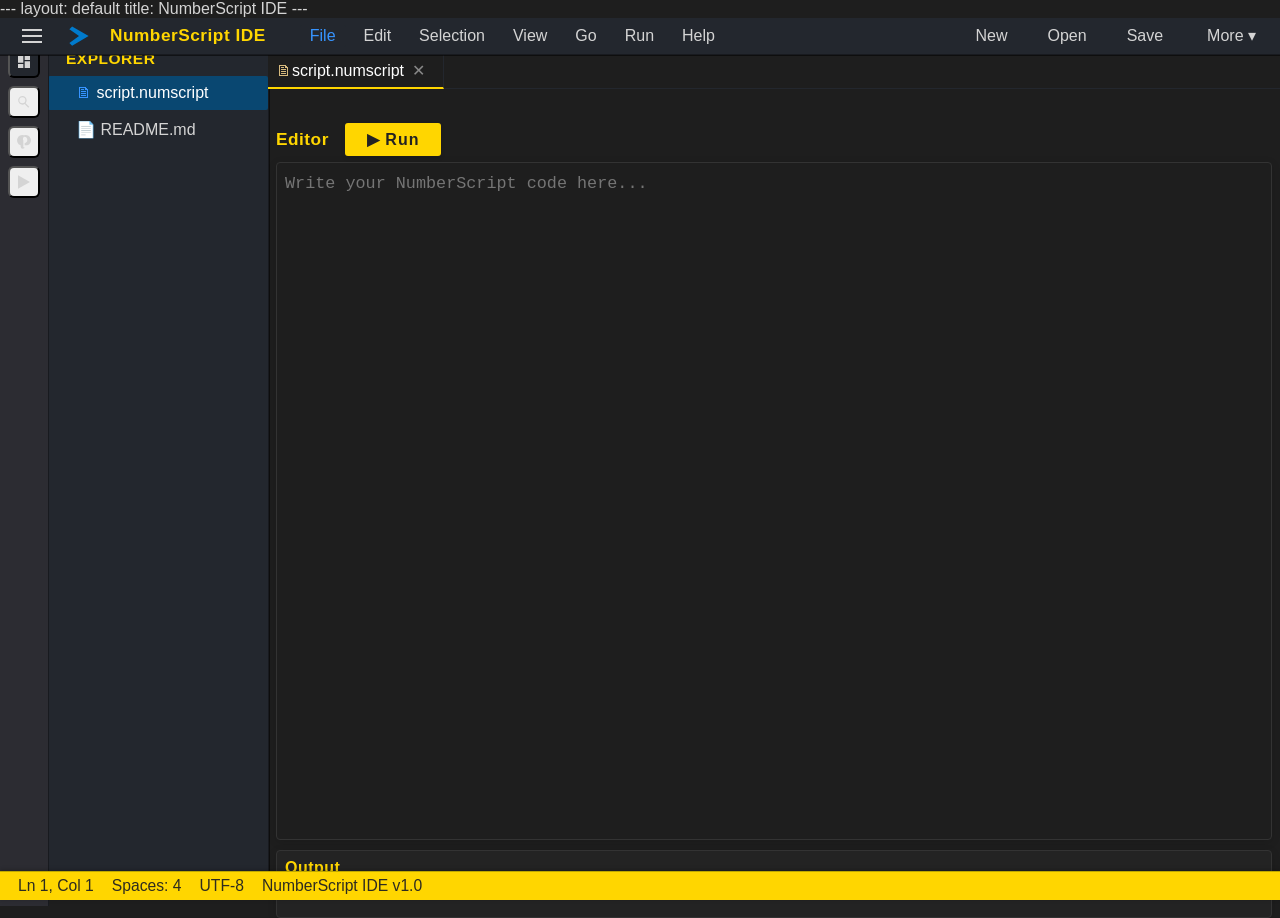
<file: index.html>
---
layout: default
title: NumberScript IDE
---

<!DOCTYPE html>
<html lang="en">
<head>
  <meta charset="UTF-8">
  <title>NumberScript IDE</title>
  <meta name="viewport" content="width=device-width, initial-scale=1.0">
  <link rel="stylesheet" href="assets/vs-theme.css">
  <link rel="stylesheet" href="assets/numberscript-highlight.css">
</head>
<body>
  <div id="vs-ide">
    <!-- Menubar -->
    <div class="vs-menubar" role="menubar" aria-label="Main menu">
      <button class="vs-hamburger" title="Menu" aria-label="Menu">
        <svg width="20" height="20" viewBox="0 0 20 20"><rect y="3" width="20" height="2" fill="#d4d4d4"/><rect y="9" width="20" height="2" fill="#d4d4d4"/><rect y="15" width="20" height="2" fill="#d4d4d4"/></svg>
      </button>
      <span class="vs-logo" title="VS Code">
        <svg width="22" height="22" viewBox="0 0 32 32"><polygon fill="#007acc" points="2,26 16,16 2,6 6,2 30,16 6,30"/></svg>
      </span>
      <span class="vs-title">NumberScript IDE</span>
      <div class="vs-menubar-tabs" role="tablist">
        <span class="vs-menubar-tab selected" role="tab" aria-selected="true" tabindex="0">File</span>
        <span class="vs-menubar-tab" role="tab" tabindex="0">Edit</span>
        <span class="vs-menubar-tab" role="tab" tabindex="0">Selection</span>
        <span class="vs-menubar-tab" role="tab" tabindex="0">View</span>
        <span class="vs-menubar-tab" role="tab" tabindex="0">Go</span>
        <span class="vs-menubar-tab" role="tab" tabindex="0">Run</span>
        <span class="vs-menubar-tab" role="tab" tabindex="0">Help</span>
      </div>
      <div style="flex:1"></div>
      <button onclick="newFile()" title="New file (Ctrl+N)" aria-label="New file">New</button>
      <button onclick="openLocal()" title="Open from local (Ctrl+O)" aria-label="Open file">Open</button>
      <button onclick="saveLocal()" title="Save to local (Ctrl+S)" aria-label="Save file">Save</button>
      <div class="vs-menubar-dropdown" tabindex="0">
        <button class="vs-dropdown-btn" aria-haspopup="true" aria-expanded="false" title="More options" aria-label="More options" onclick="toggleDropdown(event)">More ▾</button>
        <div class="vs-dropdown-content" role="menu">
          <button onclick="saveAsGithub()" role="menuitem">Save to GitHub</button>
          <button onclick="saveToDrive()" role="menuitem">Save to Google Drive</button>
          <button onclick="importFromGithub()" role="menuitem">Import from GitHub</button>
          <button onclick="importFromDrive()" role="menuitem">Import from Drive</button>
        </div>
      </div>
    </div>
    <!-- Activity Bar -->
    <nav class="vs-activitybar" aria-label="Activity Bar">
      <button class="vs-activitybar-icon selected" title="Explorer" aria-label="Explorer" tabindex="0">
        <svg width="22" height="22" viewBox="0 0 24 24"><path fill="#d4d4d4" d="M3 13h8V3H3v10zm0 8h8v-6H3v6zm10 0h8V11h-8v10zm0-18v6h8V3h-8z"/></svg>
      </button>
      <button class="vs-activitybar-icon" title="Search" aria-label="Search" tabindex="0">
        <svg width="22" height="22" viewBox="0 0 24 24"><path fill="#d4d4d4" d="M9.5 3A6.5 6.5 0 0 1 16 9.5c0 1.61-.59 3.09-1.57 4.23l5.42 5.42-1.41 1.41-5.42-5.42A6.5 6.5 0 1 1 9.5 3zm0 2A4.5 4.5 0 1 0 14 9.5A4.5 4.5 0 0 0 9.5 5z"/></svg>
      </button>
      <button class="vs-activitybar-icon" title="Source Control" aria-label="Source Control" tabindex="0">
        <svg width="22" height="22" viewBox="0 0 24 24"><path fill="#d4d4d4" d="M17 16.95A7 7 0 0 0 12 2a7 7 0 0 0-5 14.95V19a3 3 0 0 0 6 0v-2.05zM12 4a5 5 0 0 1 5 5c0 2.39-1.72 4.37-4 4.9V19a1 1 0 0 1-2 0v-9.1A5 5 0 0 1 12 4z"/></svg>
      </button>
      <button class="vs-activitybar-icon" title="Run & Debug" aria-label="Run & Debug" tabindex="0">
        <svg width="22" height="22" viewBox="0 0 24 24"><path fill="#d4d4d4" d="M3 22v-20l18 10-18 10z"/></svg>
      </button>
    </nav>
    <!-- Sidebar -->
    <aside class="vs-sidebar" aria-label="Sidebar">
      <section class="vs-sidebar-section">
        <div class="vs-sidebar-header">EXPLORER</div>
        <ul>
          <li class="vs-sidebar-item selected">
            <span style="color:#3794ff;" aria-hidden="true">&#x1F5CE;</span> script.numscript
          </li>
          <li class="vs-sidebar-item">
            <span style="color:#6a9955;" aria-hidden="true">&#x1F4C4;</span> README.md
          </li>
        </ul>
      </section>
    </aside>
    <!-- Tabs bar -->
    <div class="vs-tabsbar" role="tablist" aria-label="Open editors">
      <div class="vs-tab selected" role="tab" aria-selected="true" tabindex="0">
        <span style="color:#d7ba7d;" aria-hidden="true">&#x1F5CE;</span> script.numscript
        <span class="vs-tab-close" title="Close" tabindex="0">&#10005;</span>
      </div>
    </div>
    <!-- Main editor area -->
    <main class="vs-main" aria-label="Editor main area">
      <div class="vs-editor-toolbar">
        <span class="vs-editor-label">Editor</span>
        <button onclick="runNumberScript()" class="vs-run-btn" title="Run (Ctrl+Enter)" aria-label="Run code">▶ Run</button>
      </div>
      <div class="vs-editor-container">
        <label for="numberscript-editor" class="sr-only">NumberScript Editor</label>
        <textarea id="numberscript-editor" spellcheck="false" autocomplete="off" placeholder="Write your NumberScript code here..." aria-label="NumberScript Editor"></textarea>
        <pre id="numberscript-highlight" aria-hidden="true"></pre>
      </div>
      <section class="vs-output" aria-label="Output">
        <div class="vs-output-header">Output</div>
        <pre id="numberscript-output" tabindex="0"></pre>
      </section>
    </main>
    <!-- Status bar -->
    <footer class="vs-statusbar" aria-label="Status bar">
      <span class="vs-statusbar-item">Ln <span id="cursor-line">1</span>, Col <span id="cursor-col">1</span></span>
      <span class="vs-statusbar-item">Spaces: 4</span>
      <span class="vs-statusbar-item">UTF-8</span>
      <span class="vs-statusbar-item">NumberScript IDE v1.0</span>
    </footer>
  </div>
  <script src="assets/numberscript.js"></script>
  <script src="assets/numberscript-ide.js"></script>
  <script>
    // Update status bar with cursor position
    const editor = document.getElementById('numberscript-editor');
    const lineSpan = document.getElementById('cursor-line');
    const colSpan = document.getElementById('cursor-col');
    editor.addEventListener('keyup', updateCursor);
    editor.addEventListener('click', updateCursor);
    editor.addEventListener('input', updateCursor);
    function updateCursor() {
      const val = editor.value.substr(0, editor.selectionStart);
      const lines = val.split('\n');
      lineSpan.textContent = lines.length;
      colSpan.textContent = lines[lines.length - 1].length + 1;
    }
    updateCursor();

    // Keyboard shortcuts
    document.addEventListener('keydown', function(e) {
      if (e.ctrlKey && e.key === 'Enter') {
        runNumberScript();
        e.preventDefault();
      }
      if (e.ctrlKey && (e.key === 's' || e.key === 'S')) {
        saveLocal();
        e.preventDefault();
      }
      if (e.ctrlKey && (e.key === 'n' || e.key === 'N')) {
        newFile();
        e.preventDefault();
      }
      if (e.ctrlKey && (e.key === 'o' || e.key === 'O')) {
        openLocal();
        e.preventDefault();
      }
    });

    // Dropdown menu close on blur
    function toggleDropdown(e) {
      const btn = e.currentTarget;
      const dropdown = btn.parentElement.querySelector('.vs-dropdown-content');
      dropdown.style.display = dropdown.style.display === 'block' ? 'none' : 'block';
      btn.setAttribute('aria-expanded', dropdown.style.display === 'block');
      function closeDropdown(ev) {
        if (!btn.parentElement.contains(ev.relatedTarget)) {
          dropdown.style.display = 'none';
          btn.setAttribute('aria-expanded', 'false');
          btn.removeEventListener('blur', closeDropdown);
        }
      }
      btn.addEventListener('blur', closeDropdown);
    }
    // Close dropdown if clicking outside
    document.addEventListener('click', function(e) {
      document.querySelectorAll('.vs-dropdown-content').forEach(function(drop) {
        if (!drop.contains(e.target) && !drop.parentElement.contains(e.target)) {
          drop.style.display = 'none';
          const btn = drop.parentElement.querySelector('.vs-dropdown-btn');
          if (btn) btn.setAttribute('aria-expanded', 'false');
        }
      });
    });
  </script>
</body>
</html>
</file>
<file: assets/vs-theme.css>
/* VS Code Web UI inspired theme */

body {
  background: #1e1e1e;
  color: #d4d4d4;
  font-family: 'Segoe UI', 'Liberation Sans', Arial, sans-serif;
  margin: 0;
  padding: 0;
  height: 100vh;
  overflow: hidden;
}

#vs-ide {
  display: flex;
  flex-direction: column;
  height: 100vh;
}

.vs-menubar {
  background: #23272e;
  color: #fff;
  height: 36px;
  display: flex;
  align-items: center;
  gap: 10px;
  border-bottom: 1px solid #181a1f;
  box-shadow: 0 1px 0 #0008;
  position: relative;
  padding: 0 8px;
  z-index: 10;
}

.vs-title {
  font-weight: 600;
  margin-right: 24px;
  font-size: 1.08em;
  letter-spacing: 0.5px;
  color: #ffd600;
}

.vs-menubar button,
.vs-dropdown-btn {
  background: transparent;
  color: #d4d4d4;
  border: none;
  padding: 4px 14px;
  margin-right: 2px;
  border-radius: 2px;
  cursor: pointer;
  font-size: 1em;
  font-family: inherit;
  transition: background 0.15s, color 0.15s;
  box-shadow: none;
}
.vs-menubar button:hover,
.vs-dropdown-btn:hover {
  background: #2c2c32;
  color: #fff;
}

.vs-menubar-dropdown {
  position: relative;
  display: inline-block;
}

.vs-dropdown-btn {
  margin-left: 4px;
}
.vs-dropdown-content {
  display: none;
  position: absolute;
  background: #23272e;
  min-width: 180px;
  box-shadow: 0 4px 16px #000a;
  z-index: 10;
  right: 0;
  top: 32px;
  border-radius: 3px;
  overflow: hidden;
  border: 1px solid #222;
}
.vs-menubar-dropdown:hover .vs-dropdown-content {
  display: block;
}
.vs-dropdown-content button {
  width: 100%;
  background: none;
  color: #d4d4d4;
  border: none;
  padding: 10px 18px;
  text-align: left;
  cursor: pointer;
  font-size: 1em;
  font-family: inherit;
  border-bottom: 1px solid #23272e;
  transition: background 0.15s;
}
.vs-dropdown-content button:hover {
  background: #094771;
  color: #fff;
}

/* Activity bar (icon bar on the far left) */
.vs-activitybar {
  background: #2c2c32;
  width: 48px;
  min-width: 48px;
  height: calc(100vh - 36px);
  display: flex;
  flex-direction: column;
  align-items: center;
  padding-top: 6px;
  border-right: 1px solid #181a1f;
  position: absolute;
  top: 36px;
  left: 0;
  z-index: 2;
}
.vs-activitybar-icon {
  width: 32px;
  height: 32px;
  margin: 4px 0;
  display: flex;
  align-items: center;
  justify-content: center;
  color: #d4d4d4;
  border-radius: 6px;
  cursor: pointer;
  transition: background 0.15s, color 0.15s;
  font-size: 1.4em;
}
.vs-activitybar-icon.selected,
.vs-activitybar-icon:hover {
  background: #23272e;
  color: #3794ff;
}

/* Sidebar (explorer) */
.vs-sidebar {
  background: #23272e;
  width: 220px;
  min-width: 120px;
  color: #d4d4d4;
  padding: 0;
  border-right: 1px solid #181a1f;
  display: flex;
  flex-direction: column;
  gap: 0;
  height: calc(100vh - 36px);
  position: absolute;
  top: 36px;
  left: 48px;
  bottom: 0;
  z-index: 1;
  box-shadow: 1px 0 0 #0008;
}

.vs-sidebar-section {
  margin: 0;
  padding: 0 0 10px 0;
  border-bottom: 1px solid #23272e;
}
.vs-sidebar-header {
  font-size: 0.97em;
  font-weight: 600;
  color: #ffd600;
  padding: 14px 18px 6px 18px;
  letter-spacing: 0.5px;
}
.vs-sidebar ul {
  list-style: none;
  padding: 0;
  margin: 0;
}
.vs-sidebar-item {
  padding: 8px 28px;
  color: #d4d4d4;
  cursor: pointer;
  border-radius: 2px;
  margin: 2px 0;
  font-size: 1em;
  transition: background 0.15s, color 0.15s;
}
.vs-sidebar-item.selected, .vs-sidebar-item:hover {
  background: #094771;
  color: #fff;
}

/* Tabs bar */
.vs-tabsbar {
  display: flex;
  align-items: center;
  background: #1e1e1e;
  border-bottom: 1px solid #23272e;
  height: 34px;
  margin-left: 268px;
  z-index: 5;
  position: relative;
}
.vs-tab {
  display: flex;
  align-items: center;
  background: #23272e;
  color: #d4d4d4;
  padding: 0 18px 0 8px;
  height: 100%;
  border-right: 1px solid #23272e;
  font-size: 1em;
  cursor: pointer;
  position: relative;
  transition: background 0.15s, color 0.15s;
}
.vs-tab.selected {
  background: #1e1e1e;
  color: #fff;
  border-bottom: 2px solid #ffd600;
}
.vs-tab-close {
  margin-left: 8px;
  color: #888;
  font-size: 1em;
  cursor: pointer;
  transition: color 0.15s;
}
.vs-tab-close:hover {
  color: #e06c75;
}

/* Main area */
.vs-main {
  margin-left: 268px;
  margin-top: 34px;
  padding: 0 8px 0 8px;
  height: calc(100vh - 36px - 34px - 28px);
  background: #1e1e1e;
  display: flex;
  flex-direction: column;
  gap: 4px;
  box-sizing: border-box;
  min-width: 0;
}

.vs-editor-toolbar {
  display: flex;
  align-items: center;
  gap: 8px;
  margin-bottom: 2px;
  margin-top: 0;
  min-height: 28px;
}
.vs-editor-label {
  color: #ffd600;
  font-size: 1.08em;
  font-weight: 600;
  letter-spacing: 0.5px;
  margin: 0;
}

.vs-editor-container {
  position: relative;
  flex: 1 1 0;
  display: flex;
  flex-direction: column;
  border: 1px solid #333;
  border-radius: 4px;
  background: #1e1e1e;
  margin-bottom: 4px;
  box-shadow: 0 2px 8px #0002;
  min-height: 80px;
  max-height: none;
  height: auto;
  overflow: hidden;
}

#numberscript-editor, #numberscript-highlight {
  width: 100%;
  height: 100%;
  min-height: 60px;
  max-height: none;
  background: transparent;
  color: transparent;
  caret-color: #d4d4d4;
  border: none;
  resize: none;
  font-size: 1.05em;
  font-family: 'Fira Mono', 'Consolas', 'Monaco', monospace;
  position: absolute;
  top: 0;
  left: 0;
  z-index: 2;
  outline: none;
  padding: 8px;
  line-height: 1.5;
  border-radius: 0;
  box-sizing: border-box;
}

#numberscript-highlight {
  color: #d4d4d4;
  z-index: 1;
  pointer-events: none;
  border-radius: 0;
  border: none;
}

.vs-runbar {
  margin: 10px 0 0 0;
}
.vs-run-btn {
  background: #ffd600;
  color: #222;
  border: none;
  padding: 7px 22px;
  border-radius: 3px;
  font-size: 1em;
  cursor: pointer;
  font-weight: 600;
  letter-spacing: 1px;
  box-shadow: 0 2px 4px #0002;
  transition: background 0.2s;
  margin-left: 8px;
}
.vs-run-btn:hover, .vs-run-btn:focus {
  background: #ffe066;
  color: #222;
  outline: none;
}

.vs-output {
  background: #232323;
  border: 1px solid #333;
  border-radius: 4px;
  padding: 8px 8px 6px 8px;
  margin-top: 2px;
  box-shadow: 0 2px 8px #0002;
  min-height: 32px;
  flex: 0 0 auto;
}
.vs-output-header {
  font-weight: 600;
  color: #ffd600;
  margin-bottom: 2px;
  font-size: 1em;
  letter-spacing: 0.5px;
}

#numberscript-output {
  color: #b5cea8;
  font-family: 'Fira Mono', 'Consolas', 'Monaco', monospace;
  margin: 0;
  padding: 0;
  background: transparent;
  border: none;
  min-height: 32px;
  font-size: 1.05em;
}

/* Status bar */
.vs-statusbar {
  position: fixed;
  left: 0;
  right: 0;
  bottom: 0;
  height: 28px;
  background: #ffd600;
  color: #222;
  display: flex;
  align-items: center;
  font-size: 0.98em;
  padding: 0 18px;
  z-index: 100;
  box-shadow: 0 -1px 4px #0004;
  border-top: 1px solid #bfa800;
}
.vs-statusbar-item {
  margin-right: 18px;
  opacity: 0.95;
}
.vs-statusbar-item:last-child {
  margin-right: 0;
}

/* Scrollbar styling for VS look */
::-webkit-scrollbar {
  width: 10px;
  background: #23272e;
}
::-webkit-scrollbar-thumb {
  background: #2c2c32;
  border-radius: 5px;
}
::-webkit-scrollbar-thumb:hover {
  background: #37373d;
}

.vs-hamburger {
  background: transparent;
  border: none;
  margin-right: 6px;
  cursor: pointer;
  padding: 0 4px;
  display: flex;
  align-items: center;
  height: 32px;
}
.vs-logo {
  margin-right: 10px;
  display: flex;
  align-items: center;
  height: 32px;
}
.vs-menubar-tabs {
  display: flex;
  gap: 8px;
}
.vs-menubar-tab {
  color: #d4d4d4;
  padding: 2px 10px;
  border-radius: 2px;
  font-size: 1em;
  cursor: pointer;
  transition: background 0.15s, color 0.15s;
}
.vs-menubar-tab.selected,
.vs-menubar-tab:hover {
  background: #23272e;
  color: #3794ff;
}

/* Focus styles for accessibility */
button:focus, .vs-tab:focus, .vs-activitybar-icon:focus {
  outline: 2px solid #ffd600;
  outline-offset: 2px;
}

.sr-only {
  position: absolute;
  width: 1px;
  height: 1px;
  padding: 0;
  margin: -1px;
  overflow: hidden;
  clip: rect(0,0,0,0);
  border: 0;
}
</file>
<file: assets/numberscript-highlight.css>
.ns-keyword { color: #569cd6; font-weight: bold; }
.ns-number  { color: #b5cea8; }
.ns-operator { color: #d4d4d4; }
.ns-function { color: #dcdcaa; }
.ns-variable { color: #9cdcfe; }
.ns-comment  { color: #6a9955; font-style: italic; }
</file>
